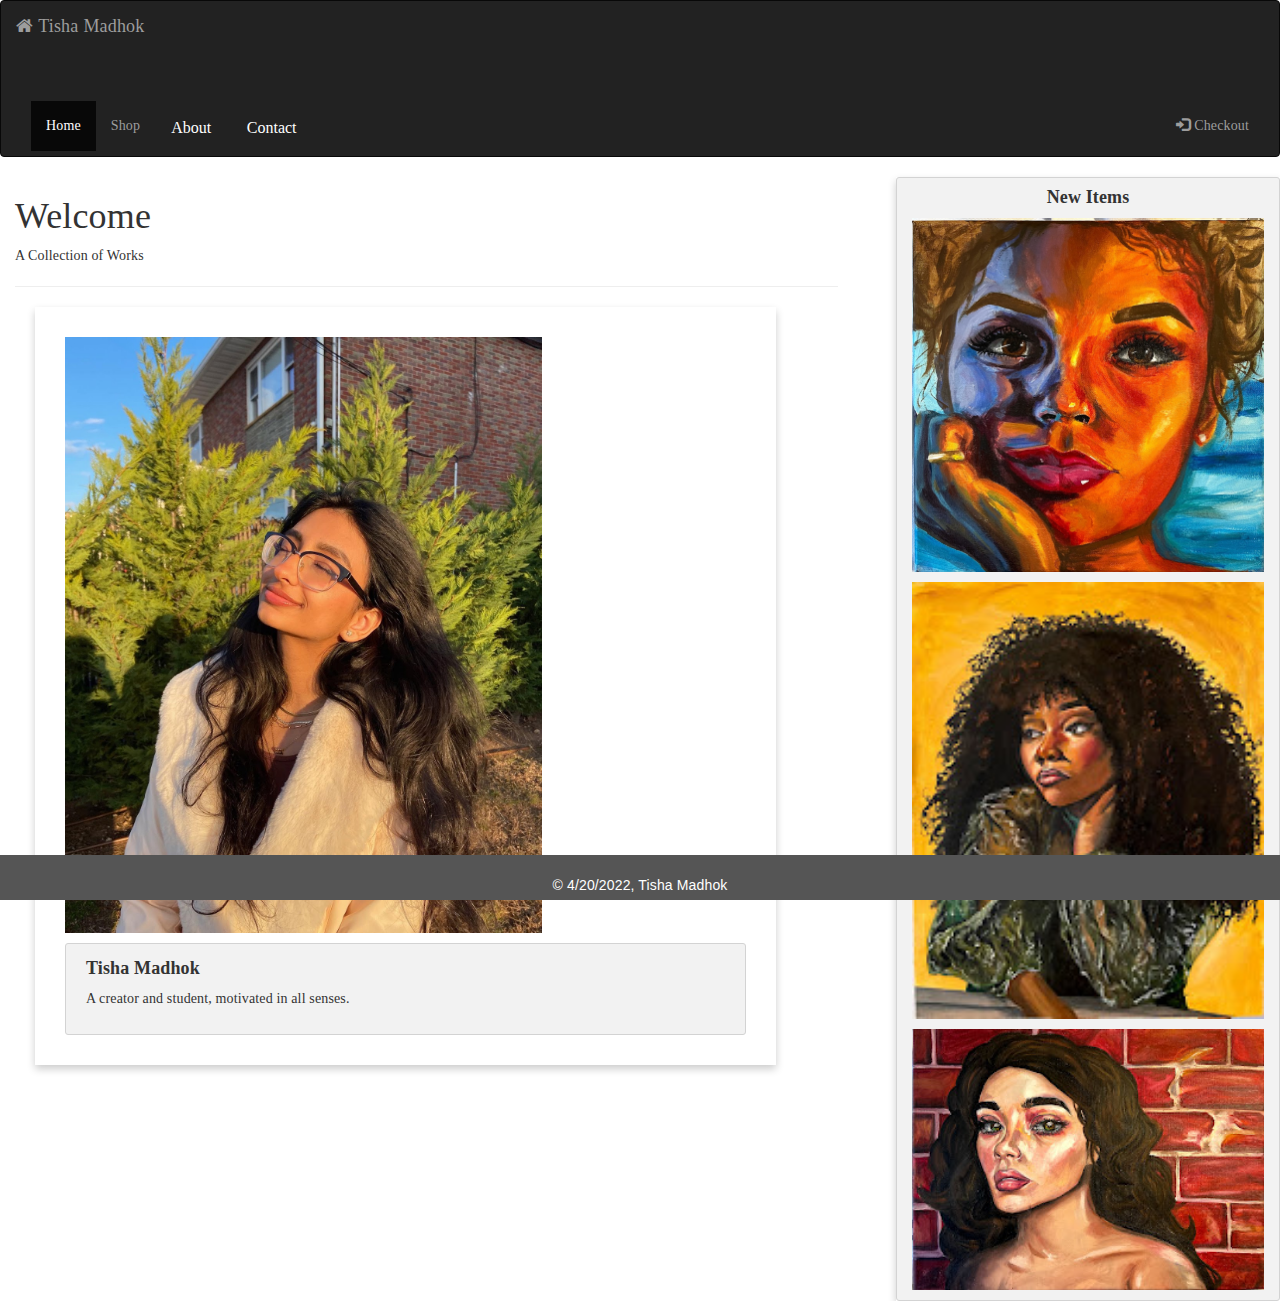
<file: index.html>
<!-- DEVELOPER:Tisha Madhok, IS117-102, Spring 2022 -->
<!DOCTYPE html>
<html lang="en">
<head>
    <title>Tisha Madhok</title>
    <meta charset="utf-8">
    <meta name="viewport" content="width=device-width, initial-scale=1">
    <link rel="stylesheet" href="main.css">
    <link rel="stylesheet" href="https://cdnjs.cloudflare.com/ajax/libs/font-awesome/4.7.0/css/font-awesome.min.css">
    <link rel="stylesheet" href="https://maxcdn.bootstrapcdn.com/bootstrap/3.4.1/css/bootstrap.min.css">
    <script src="https://ajax.googleapis.com/ajax/libs/jquery/3.6.0/jquery.min.js"></script>
    <script src="https://maxcdn.bootstrapcdn.com/bootstrap/3.4.1/js/bootstrap.min.js"></script>

</head>
<body>

<nav class="navbar navbar-inverse">
    <div class="container-fluid">
        <div class="navbar-header">
            <button type="button" class="navbar-toggle" data-toggle="collapse" data-target="#myNavbar">
                <span class="icon-bar"></span>
                <span class="icon-bar"></span>
                <span class="icon-bar"></span>
            </button>

            <a class="navbar-brand" href="index.html"><i class="fa fa-home"> Tisha Madhok</i></a>
        </div>

        <div class="collapse navbar-collapse" id="myNavbar">
            <ul class="nav navbar-nav">
                <li class="active"><a href="index.html">Home</a></li>
                <div class="dropdown">
                    <button class="dropbtn">About</button>
                    <div class="dropdown-content">
                        <a href="about.html">About Me</a>
                        <a href="Resume%201.pdf">Resume</a>
                    </div>
                </div>                <li><a href="shop.html">Shop</a></li>
                <div class="dropdown">
                    <button class="dropbtn">Contact</button>
                    <div class="dropdown-content">
                        <a href="form.html">Contact Form</a>
                        <a href="socials.html">Socials/E-mail</a>
                    </div>
                </div>
            </ul>
            <ul class="nav navbar-nav navbar-right">
                <li><a href="checkout.html"><span class="glyphicon glyphicon-log-in"></span> Checkout</a></li>
            </ul>
        </div>
    </div>
</nav>


<div class="col-sm-8 text-left">
    <h1>Welcome</h1>
    <p> A Collection of Works</p>
    <hr>

    <div class="card">
        <p><a href="about.html"> <img src="images/TishaMadhok.jpg" alt="Avatar" style="width:70%; bottom:0; right:75px; position: auto;"></a></p>
        <div class="container1">
            <h4><b>Tisha Madhok</b></h4>
            <p>A creator and student, motivated in all senses.</p>
        </div>

    </div>




</div>

<div class="card2"  style="float:right;">
    <div class="container">
        <h4><b> New Items </b></h4>
        <p><a href="shop.html"> <img src="images/GoldenGirl.jpg" alt="Avatar" style="width:100%"> </p>
        <p><a href="shop.html">  <img src="images/GreenYellow.jpg" alt="HTML tutorial" style="width:100%;"> </p>
        <p><a href="shop.html"> <img src="images/BrickGirl.jpg" alt="HTML tutorial" style="width:100%;"</p>
    </div>

</div>






<div>

<footer class="container-bottom text-center">
    <p>© 4/20/2022, Tisha Madhok</p>
</footer>
</div>

</body>
</html>
</file>
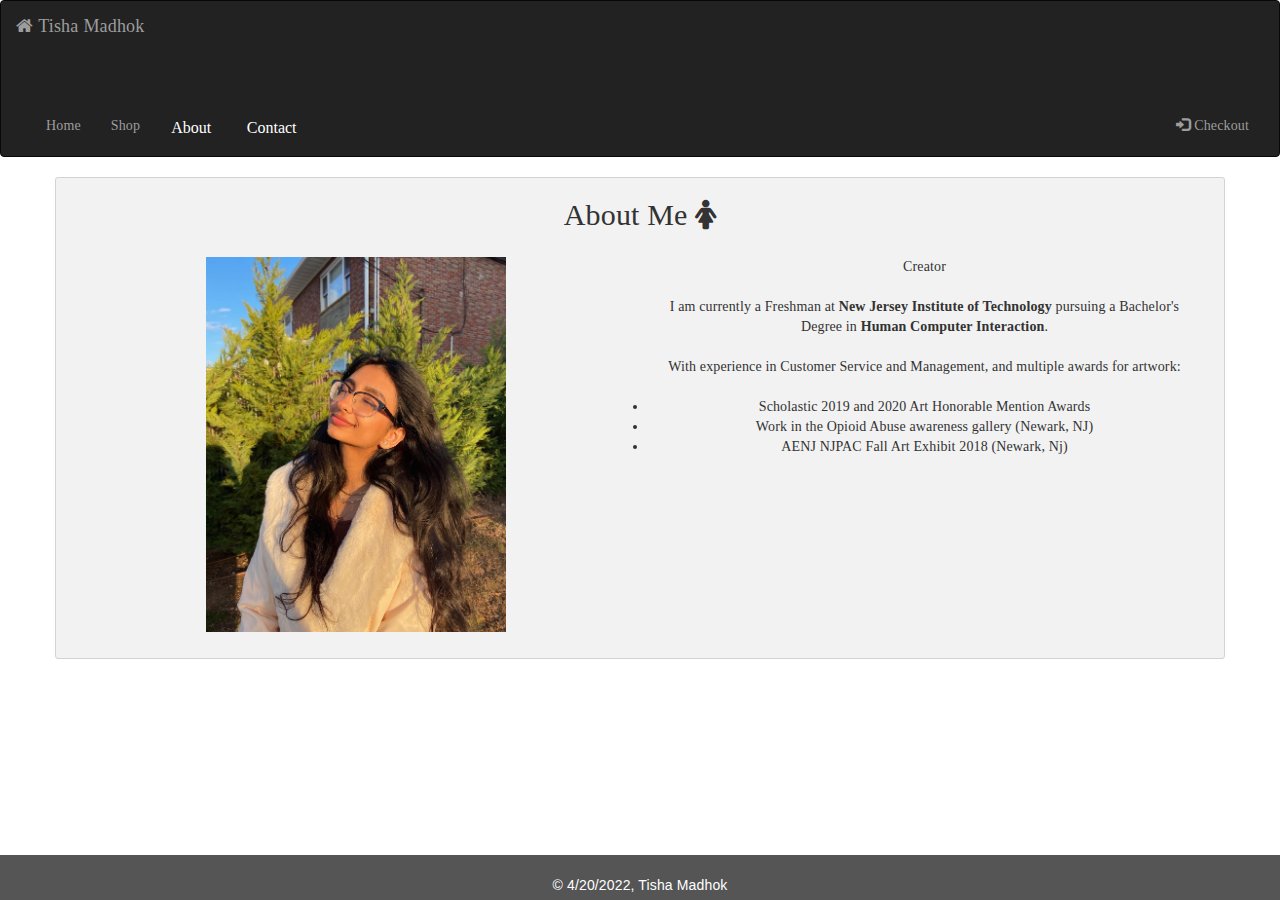
<file: about.html>
<!-- DEVELOPER:Tisha Madhok, IS117-102, Spring 2022 -->
<!DOCTYPE html>
<html>
<head>
    <title>About</title>
    <meta name="viewport" content="width=device-width, initial-scale=1">
    <link rel="stylesheet" href="main.css">
    <link rel="stylesheet" href="https://cdnjs.cloudflare.com/ajax/libs/font-awesome/4.7.0/css/font-awesome.min.css">
    <link rel="stylesheet" href="https://maxcdn.bootstrapcdn.com/bootstrap/3.4.1/css/bootstrap.min.css">
    <script src="https://ajax.googleapis.com/ajax/libs/jquery/3.6.0/jquery.min.js"></script>
    <script src="https://maxcdn.bootstrapcdn.com/bootstrap/3.4.1/js/bootstrap.min.js"></script>
</head>
<body>
<nav class="navbar navbar-inverse">
    <div class="container-fluid">
        <div class="navbar-header">
            <button type="button" class="navbar-toggle" data-toggle="collapse" data-target="#myNavbar">
                <span class="icon-bar"></span>
                <span class="icon-bar"></span>
                <span class="icon-bar"></span>
            </button>

            <a class="navbar-brand" href="index.html"><i class="fa fa-home"> Tisha Madhok</i></a>


        </div>

        <div class="collapse navbar-collapse" id="myNavbar">
            <ul class="nav navbar-nav">
                <li><a href="index.html">Home</a></li>
                <div class="dropdown">
                    <button class="dropbtn">About</button>
                    <div class="dropdown-content">
                        <a href="about.html">About Me</a>
                        <a href="Resume%201.pdf">Resume</a>
                    </div>
                </div>                <li><a href="shop.html">Shop</a></li>
                <div class="dropdown">
                    <button class="dropbtn">Contact</button>
                    <div class="dropdown-content">
                        <a href="form.html">Contact Form</a>
                        <a href="socials.html">Socials/E-mail</a>
                    </div>
                </div>
            </ul>
            <ul class="nav navbar-nav navbar-right">
                <li><a href="checkout.html"><span class="glyphicon glyphicon-log-in"></span> Checkout</a></li>
            </ul>
        </div>
    </div>
</nav>
<section class="section intro" id="intro">
    <div class="container">
        <h2>About Me
            <i class="fa fa-female"></i>
        </h2>
        <div class="columns is-mobile is-vcentered">
            <div class="column is-3 has-text-left">
                    <img src="images/TishaMadhok.jpg" alt="Tisha Madhok" class="profile-pic" id="profile-pic" style="opacity: 1;">
                </div>
            </div>
            <div class="column is-9 has-text-justified">
                <div class="content">
                    Creator
                    <br>
                    <br>
                    I am currently a Freshman at <b>New Jersey Institute of Technology</b>
                    pursuing a Bachelor's Degree in <b>Human Computer Interaction</b>.
                    <br>
                    <br>
                    With experience in Customer Service and Management, and multiple awards for artwork:
                    <br>
                    <br>
                    <li>Scholastic 2019 and 2020 Art Honorable Mention Awards</li>
                    <li>Work in the Opioid Abuse awareness gallery (Newark, NJ)</li>
                    <li>AENJ NJPAC Fall Art Exhibit 2018 (Newark, Nj)</li>
                    <br>
                </div>
            </div>
        </div>
    </div>
</section>

<footer class="container-bottom text-center">
    <p>© 4/20/2022, Tisha Madhok</p>
</footer>

</body>
</html>
</file>
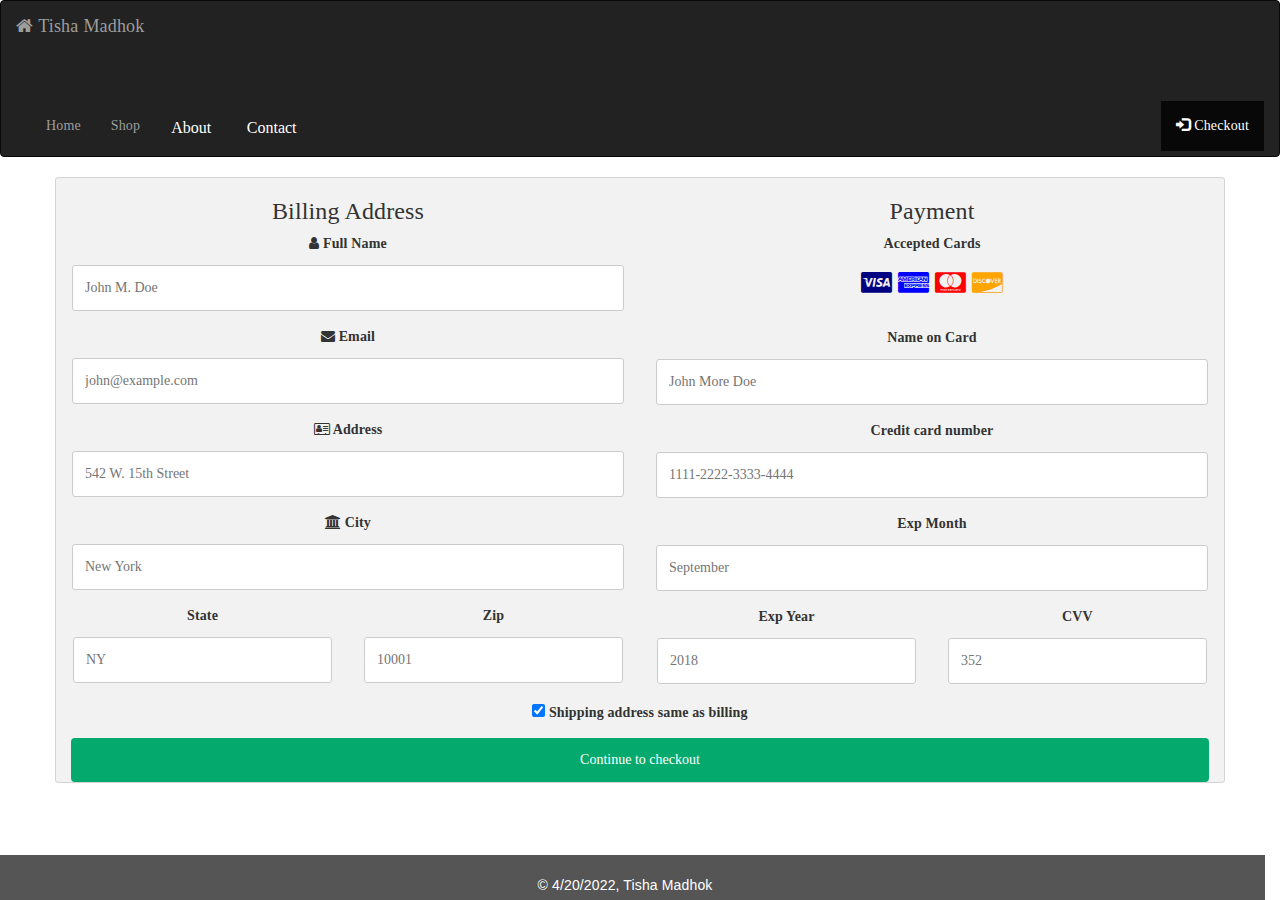
<file: checkout.html>
<!-- DEVELOPER:Tisha Madhok, IS117-102, Spring 2022 -->
<!DOCTYPE html>
<html lang="en">
<head>
    <meta charset="UTF-8">
    <meta name="viewport" content="width=device-width, initial-scale=1">
    <title>Checkout</title>
    <link rel="stylesheet" href="main.css">
    <link rel="stylesheet" href="https://cdnjs.cloudflare.com/ajax/libs/font-awesome/4.7.0/css/font-awesome.min.css">
    <link rel="stylesheet" href="https://maxcdn.bootstrapcdn.com/bootstrap/3.4.1/css/bootstrap.min.css">
    <script src="https://ajax.googleapis.com/ajax/libs/jquery/3.6.0/jquery.min.js"></script>
    <script src="https://maxcdn.bootstrapcdn.com/bootstrap/3.4.1/js/bootstrap.min.js"></script>
</head>
<body>
<nav class="navbar navbar-inverse">
    <div class="container-fluid">
        <div class="navbar-header">
            <button type="button" class="navbar-toggle" data-toggle="collapse" data-target="#myNavbar">
                <span class="icon-bar"></span>
                <span class="icon-bar"></span>
                <span class="icon-bar"></span>
            </button>

            <a class="navbar-brand" href="index.html"><i class="fa fa-home"> Tisha Madhok</i></a>

        </div>

        <div class="collapse navbar-collapse" id="myNavbar">
            <ul class="nav navbar-nav">
                <li><a href="index.html">Home</a></li>
                <div class="dropdown">
                    <button class="dropbtn">About</button>
                    <div class="dropdown-content">
                        <a href="about.html">About Me</a>
                        <a href="Resume%201.pdf">Resume</a>
                    </div>
                </div>                <li><a href="shop.html">Shop</a></li>
                <div class="dropdown">
                    <button class="dropbtn">Contact</button>
                    <div class="dropdown-content">
                        <a href="form.html">Contact Form</a>
                        <a href="socials.html">Socials/E-mail</a>
                    </div>
                </div>
            </ul>
            <ul class="nav navbar-nav navbar-right">
                <li class="active"><a href="checkout.html"><span class="glyphicon glyphicon-log-in"></span> Checkout</a></li>
            </ul>
        </div>
    </div>
</nav>
<div class="row">
    <div class="col-75">
        <div class="container">
            <form action="/action_page.php">

                <div class="row">
                    <div class="col-50">
                        <h3>Billing Address</h3>
                        <label for="fname"><i class="fa fa-user"></i> Full Name</label>
                        <input type="text" id="fname" name="firstname" placeholder="John M. Doe">
                        <label for="email"><i class="fa fa-envelope"></i> Email</label>
                        <input type="text" id="email" name="email" placeholder="john@example.com">
                        <label for="adr"><i class="fa fa-address-card-o"></i> Address</label>
                        <input type="text" id="adr" name="address" placeholder="542 W. 15th Street">
                        <label for="city"><i class="fa fa-institution"></i> City</label>
                        <input type="text" id="city" name="city" placeholder="New York">

                        <div class="row">
                            <div class="col-50">
                                <label for="state">State</label>
                                <input type="text" id="state" name="state" placeholder="NY">
                            </div>
                            <div class="col-50">
                                <label for="zip">Zip</label>
                                <input type="text" id="zip" name="zip" placeholder="10001">
                            </div>
                        </div>
                    </div>

                    <div class="col-50">
                        <h3>Payment</h3>
                        <label for="fname">Accepted Cards</label>
                        <div class="icon-container">
                            <i class="fa fa-cc-visa" style="color:navy;"></i>
                            <i class="fa fa-cc-amex" style="color:blue;"></i>
                            <i class="fa fa-cc-mastercard" style="color:red;"></i>
                            <i class="fa fa-cc-discover" style="color:orange;"></i>
                        </div>
                        <label for="cname">Name on Card</label>
                        <input type="text" id="cname" name="cardname" placeholder="John More Doe">
                        <label for="ccnum">Credit card number</label>
                        <input type="text" id="ccnum" name="cardnumber" placeholder="1111-2222-3333-4444">
                        <label for="expmonth">Exp Month</label>
                        <input type="text" id="expmonth" name="expmonth" placeholder="September">

                        <div class="row">
                            <div class="col-50">
                                <label for="expyear">Exp Year</label>
                                <input type="text" id="expyear" name="expyear" placeholder="2018">
                            </div>
                            <div class="col-50">
                                <label for="cvv">CVV</label>
                                <input type="text" id="cvv" name="cvv" placeholder="352">
                            </div>
                        </div>
                    </div>

                </div>
                <label>
                    <input type="checkbox" checked="checked" name="sameadr"> Shipping address same as billing
                </label>
                <input type="submit" value="Continue to checkout" class="btn">
            </form>
        </div>
    </div>


<footer class="container-fluid text-center">
    <p>© 4/20/2022, Tisha Madhok</p>
</footer>

</body>
</html>
</file>
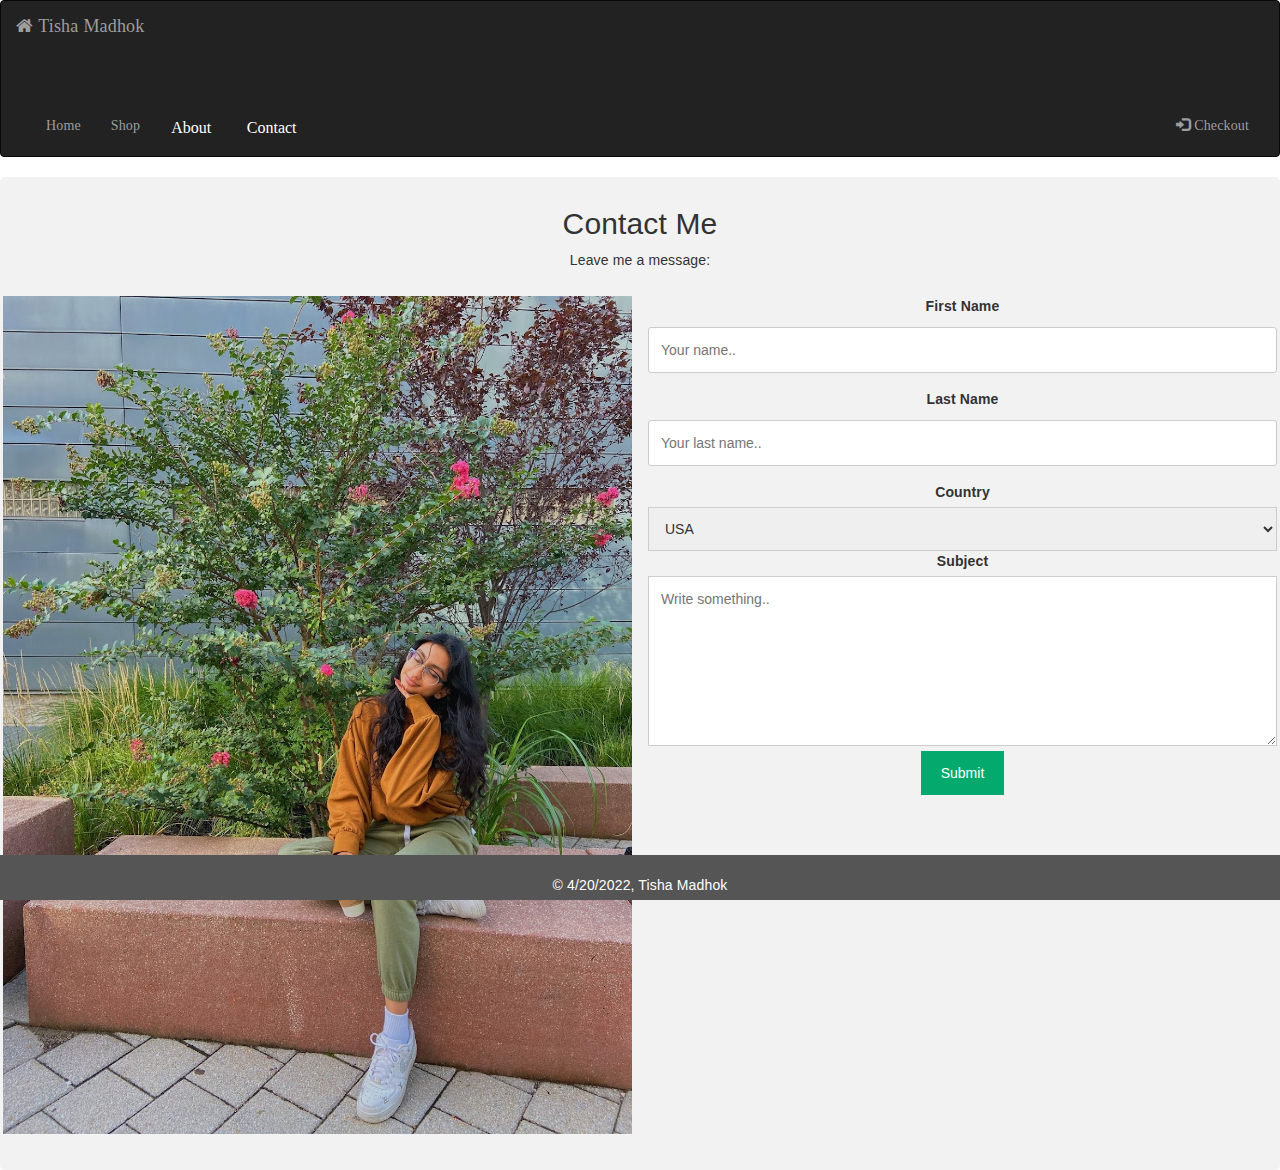
<file: form.html>
<!-- DEVELOPER:Tisha Madhok, IS117-102, Spring 2022 -->
<!DOCTYPE html>
<html lang="en">
<head>
    <meta charset="UTF-8">
    <meta name="viewport" content="width=device-width, initial-scale=1">
    <title>Contact</title>
    <link rel="stylesheet" href="main.css">
    <link rel="stylesheet" href="https://cdnjs.cloudflare.com/ajax/libs/font-awesome/4.7.0/css/font-awesome.min.css">
    <link rel="stylesheet" href="https://maxcdn.bootstrapcdn.com/bootstrap/3.4.1/css/bootstrap.min.css">
    <script src="https://ajax.googleapis.com/ajax/libs/jquery/3.6.0/jquery.min.js"></script>
    <script src="https://maxcdn.bootstrapcdn.com/bootstrap/3.4.1/js/bootstrap.min.js"></script>
</head>
<body>
<nav class="navbar navbar-inverse">
    <div class="container-fluid">
        <div class="navbar-header">
            <button type="button" class="navbar-toggle" data-toggle="collapse" data-target="#myNavbar">
                <span class="icon-bar"></span>
                <span class="icon-bar"></span>
                <span class="icon-bar"></span>
            </button>

            <a class="navbar-brand" href="index.html"><i class="fa fa-home"> Tisha Madhok</i></a>

        </div>

        <div class="collapse navbar-collapse" id="myNavbar">
            <ul class="nav navbar-nav">
                <li><a href="index.html">Home</a></li>
                <div class="dropdown">
                    <button class="dropbtn">About</button>
                    <div class="dropdown-content">
                        <a href="about.html">About Me</a>
                        <a href="Resume%201.pdf">Resume</a>
                    </div>
                </div>                <li><a href="shop.html">Shop</a></li>
                <div class="dropdown">
                    <button class="dropbtn">Contact</button>
                    <div class="dropdown-content">
                        <a href="form.html">Contact Form</a>
                        <a href="socials.html">Socials/E-mail</a>
                    </div>
                </div>
            </ul>
            <ul class="nav navbar-nav navbar-right">
                <li><a href="checkout.html"><span class="glyphicon glyphicon-log-in"></span> Checkout</a></li>
            </ul>
        </div>
    </div>
</nav>
<div class="container3">
    <div style="text-align:center">
        <h2>Contact Me</h2>
        <p>Leave me a message:</p>
    </div>
    <div class="row">
        <div class="column">
            <img src="images/Contact.jpg" style="width:100%">
        </div>
        <div class="column">
            <form action="/action_page.php">
                <label for="fname">First Name</label>
                <input type="text" id="fname" name="firstname" placeholder="Your name..">
                <label for="lname">Last Name</label>
                <input type="text" id="lname" name="lastname" placeholder="Your last name..">
                <label for="country">Country</label>
                <select id="country" name="country">
                    <option value="australia">USA</option>
                    <option value="canada">Canada</option>
                </select>
                <label for="subject">Subject</label>
                <textarea id="subject" name="subject" placeholder="Write something.." style="height:170px"></textarea>
                <input type="submit" value="Submit">
            </form>
        </div>
    </div>
</div>

<footer class="container-fluid text-center">
    <p>© 4/20/2022, Tisha Madhok</p>
</footer>

</body>
</html>
</file>
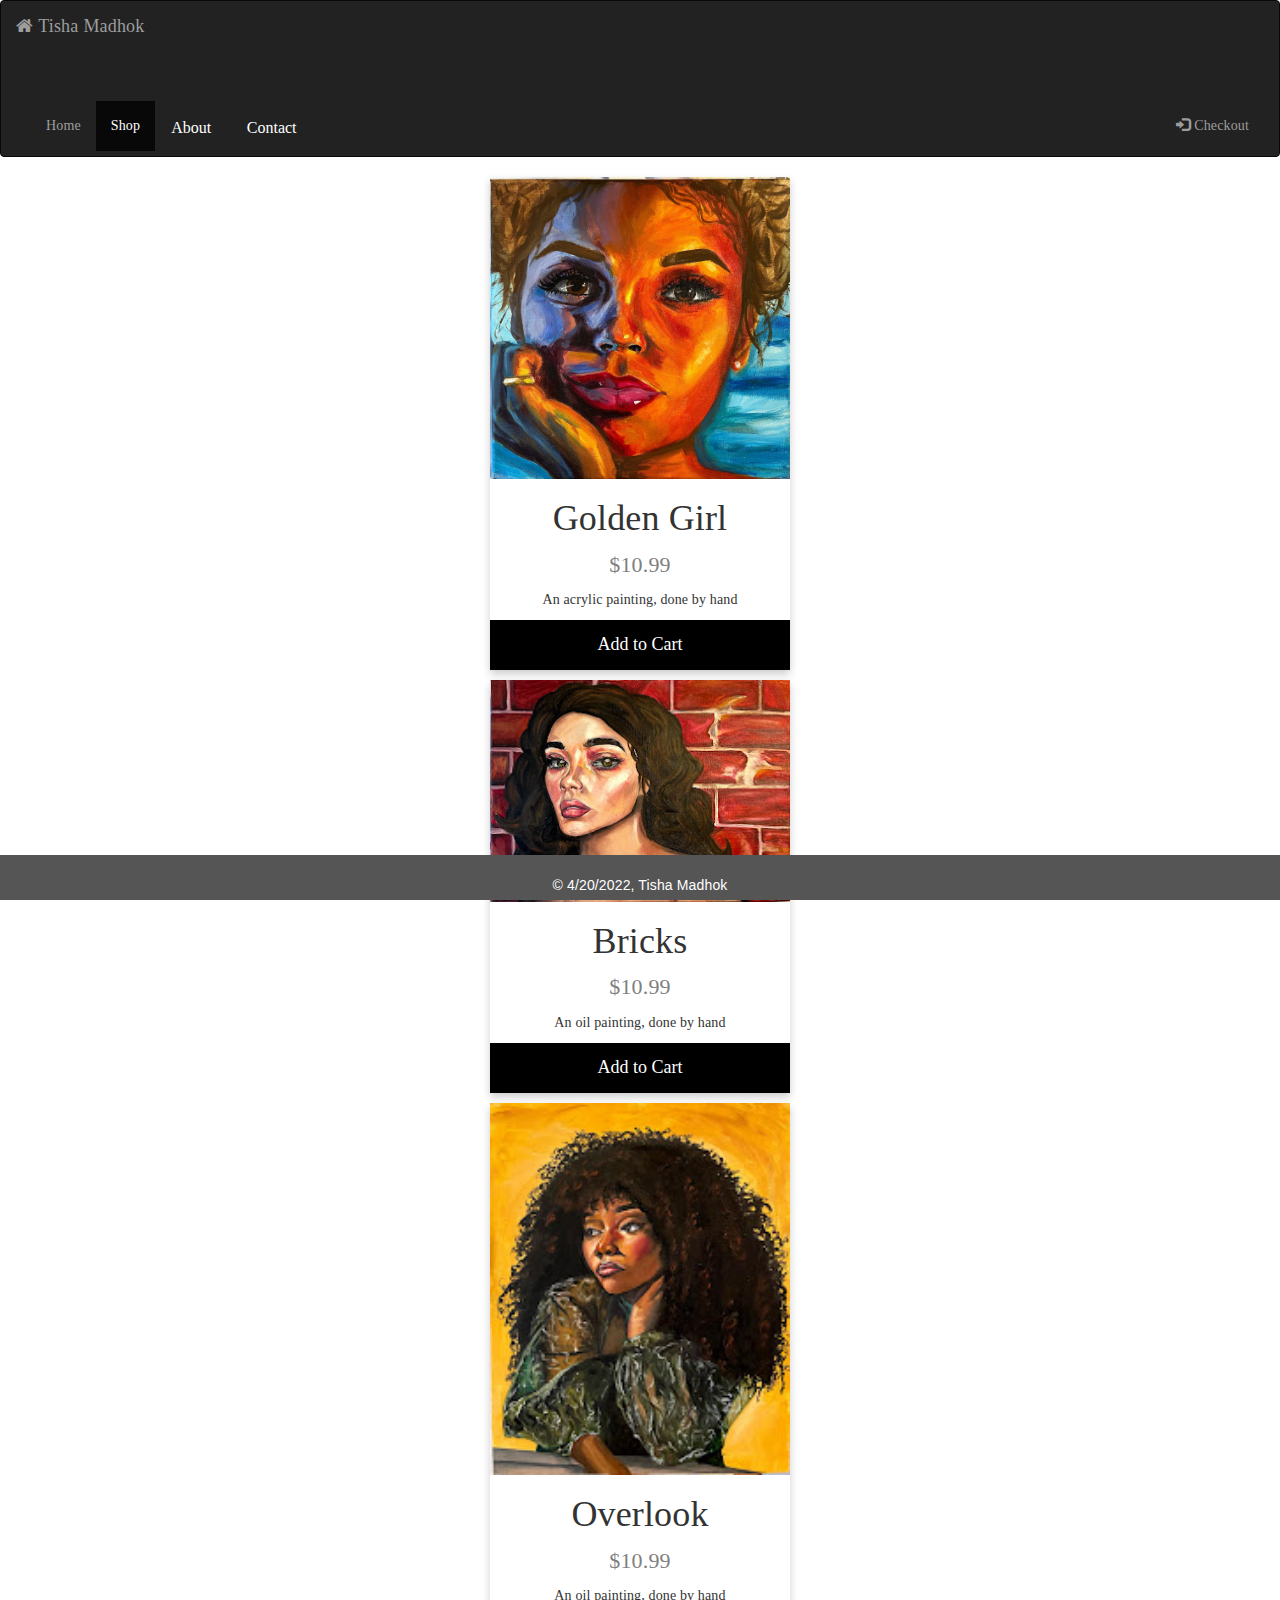
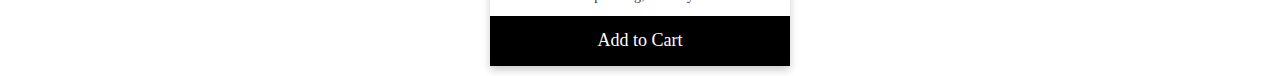
<file: shop.html>
<!-- DEVELOPER:Tisha Madhok, IS117-102, Spring 2022 -->
<!DOCTYPE html>
<html lang="en">
<head>
    <meta charset="UTF-8">
    <meta name="viewport" content="width=device-width, initial-scale=1">
    <title>Shop</title>
    <link rel="stylesheet" href="main.css">
    <link rel="stylesheet" href="https://cdnjs.cloudflare.com/ajax/libs/font-awesome/4.7.0/css/font-awesome.min.css">
    <link rel="stylesheet" href="https://maxcdn.bootstrapcdn.com/bootstrap/3.4.1/css/bootstrap.min.css">
    <script src="https://ajax.googleapis.com/ajax/libs/jquery/3.6.0/jquery.min.js"></script>
    <script src="https://maxcdn.bootstrapcdn.com/bootstrap/3.4.1/js/bootstrap.min.js"></script>
</head>
<body>
<nav class="navbar navbar-inverse">
    <div class="container-fluid">
        <div class="navbar-header">
            <button type="button" class="navbar-toggle" data-toggle="collapse" data-target="#myNavbar">
                <span class="icon-bar"></span>
                <span class="icon-bar"></span>
                <span class="icon-bar"></span>
            </button>

            <a class="navbar-brand" href="index.html"><i class="fa fa-home"> Tisha Madhok</i></a>
        </div>

        <div class="collapse navbar-collapse" id="myNavbar">
            <ul class="nav navbar-nav">
                <li><a href="index.html">Home</a></li>
                <div class="dropdown">
                    <button class="dropbtn">About</button>
                    <div class="dropdown-content">
                        <a href="about.html">About Me</a>
                        <a href="Resume%201.pdf">Resume</a>
                    </div>
                </div>                <li class="active"><a href="shop.html">Shop</a></li>
                <div class="dropdown">
                    <button class="dropbtn">Contact</button>
                    <div class="dropdown-content">
                        <a href="form.html">Contact Form</a>
                        <a href="socials.html">Socials/E-mail</a>
                    </div>
                </div>
            </ul>
            <ul class="nav navbar-nav navbar-right">
                <li><a href="checkout.html"><span class="glyphicon glyphicon-log-in"></span> Checkout</a></li>
            </ul>
        </div>
    </div>
</nav>

<div class="card5">
    <img src="images/GoldenGirl.jpg" alt="Denim Jeans" style="width:100%">
    <h1>Golden Girl</h1>
    <p class="price">$10.99</p>
    <p>An acrylic painting, done by hand</p>
    <p><button>Add to Cart</button></p>
</div>


<div class="card5">
    <img src="images/BrickGirl.jpg" alt="Denim Jeans" style="width:100%">
    <h1>Bricks</h1>
    <p class="price">$10.99</p>
    <p>An oil painting, done by hand</p>
    <p><button>Add to Cart</button></p>
</div>

<div class="card5">
    <img src="images/GreenYellow.jpg" alt="Denim Jeans" style="width:100%">
    <h1>Overlook</h1>
    <p class="price">$10.99</p>
    <p>An oil painting, done by hand</p>
    <p><button>Add to Cart</button></p>
</div>



<footer class="container-bottom text-center">
    <p>© 4/20/2022, Tisha Madhok</p>
</footer>
</body>
</html>
</file>
<file: main.css>
/* DEVELOPER:Tisha Madhok, IS117-102, Spring 2022 */
    /* Remove the navbar's default margin-bottom and rounded borders */
.navbar {
    margin-bottom: 0;
    border-radius: 0;
}



/* Set height of the grid so .sidenav can be 100% (adjust as needed) */
.row.content {height: 450px}

/* Set gray background color and 100% height */
.sidenav {
    padding-top: 20px;
    background-color: #f1f1f1;
    height: 50%;
}

/* Set black background color, white text and some padding */
footer {
    background-color: #555;
    color: white;
    padding: 20px 0;
    position:fixed;
    bottom:0;
    width:100%;
    height: 4.5rem;
    display:flex;

}

/* On small screens, set height to 'auto' for sidenav and grid */
@media screen and (max-width: 767px) {
    .sidenav {
        height: auto;
        padding: 15px;
    }
    .row.content {height:auto;}
}

  .card2 {
    box-shadow: 0 4px 8px 0 rgba(0,0,0,0.2);
    font-family: "Bookman Old Style";
    transition: 0.3s;
      width: 30%;

}


.card:hover {
    box-shadow: 0 8px 16px 0 rgba(0,0,0,0.2);
}

.container {
    padding: 2px 16px;
    width: 100%;
    max-width: 100%;

}
.container1 {
    max-width: 100%;
    background-color: #f2f2f2;
    padding: 5px 20px 15px 20px;
    border: 1px solid lightgrey;
    border-radius: 3px;
    align-items: baseline;
    justify-content: left;

    }
.col-sm-8 {
    font-family: "Bookman Old Style";


}
.navbar-header {

    height: 100px;
    width: 100%;
    font-family: "Bookman Old Style"
}

.header h1 {
    margin-top: 0;
    text-align: center;
    color: white;
    height: 100px;
    width: 100%;
}

.sidebar {
    background-color: #ebebeb;
    position: absolute;
    width: 200px;
    height: 100%;
}
    /* Dropdown Button */
    .dropbtn {
        background-color: #222;
        color: white;
        padding: 16px;
        font-size: 16px;
        border: none;
        font-family: "Bookman Old Style";
    }

    /* The container <div> - needed to position the dropdown content */
    .dropdown {
        position: relative;
        display: inline-block;
    }

    /* Dropdown Content (Hidden by Default) */
    .dropdown-content {
        display: none;
        position: absolute;
        background-color: #f1f1f1;
        min-width: 160px;
        box-shadow: 0px 8px 16px 0px rgba(0,0,0,0.2);
        z-index: 1;
    }

    /* Links inside the dropdown */
    .dropdown-content a {
        color: black;
        padding: 12px 16px;
        text-decoration: none;
        display: block;
    }
    h1,
    .navbar-brand,
    .navbar-nav a {
    font-family: "Bookman Old Style"
    }
    /* Change color of dropdown links on hover */
    .dropdown-content a:hover {background-color: #ddd;}

    /* Show the dropdown menu on hover */
    .dropdown:hover .dropdown-content {display: block;}

    /* Change the background color of the dropdown button when the dropdown content is shown */
    .dropdown:hover .dropbtn {background-color: darkolivegreen;}


.row {
    display: -ms-flexbox; /* IE10 */
    display: flex;
    -ms-flex-wrap: wrap; /* IE10 */
    flex-wrap: wrap;
    margin: 0 -16px;
}

.col-25 {
    -ms-flex: 25%; /* IE10 */
    flex: 25%;
}



.col-50 {
    -ms-flex: 50%; /* IE10 */
    flex: 50%;
}

.col-75 {
    -ms-flex: 75%; /* IE10 */
    flex: 75%;
}

.col-25,
.col-50,
.col-75 {
    padding: 0 16px;
}
#profile-pic {
    width: 300px;
}
.container {
    background-color: #f2f2f2;
    padding: 5px 20px 15px 20px;
    border: 1px solid lightgrey;
    border-radius: 3px;
}

input[type=text] {
    width: 100%;
    margin-bottom: 20px;
    padding: 12px;
    border: 1px solid #ccc;
    border-radius: 3px;
}

label {
    margin-bottom: 10px;
    display: block;
}

.icon-container {
    margin-bottom: 20px;
    padding: 7px 0;
    font-size: 24px;
}

.btn {
    background-color: #04AA6D;
    color: white;
    padding: 12px;
    margin: 10px 0;
    border: none;
    width: 100%;
    border-radius: 3px;
    cursor: pointer;
    font-size: 17px;
}

.btn:hover {
    background-color: #45a049;
}

span.price {
    float: right;
    color: grey;
}

/* Responsive layout - when the screen is less than 800px wide, make the two columns stack on top of each other instead of next to each other (and change the direction - make the "cart" column go on top) */
@media (max-width: 700px) {
    .row {
        flex-direction: column-reverse;
    }
    .col-25 {
        margin-bottom: 20px;
    }
}

/*Contact Form */
    * {
        box-sizing: border-box;
    }

    /* Style inputs */
    input[type=text], select, textarea {
        width: 100%;
        padding: 12px;
        border: 1px solid #ccc;
        margin-top: 6px;
        margin-bottom: 16px;
        resize: vertical;
    }

    input[type=submit] {
        background-color: #04AA6D;
        color: white;
        padding: 12px 20px;
        border: none;
        cursor: pointer;
    }

    input[type=submit]:hover {
        background-color: #45a049;
    }

    /* Style the container/contact section */
    .container3 {
        border-radius: 5px;
        background-color: #f2f2f2;
        padding: 10px;
    }

    /* Create two columns that float next to eachother */
    .column {
        float: left;
        width: 50%;
        margin-top: 6px;
        padding: 20px;
    }

    /* Clear floats after the columns */
    .row:after {
        content: "";
        display: table;
        clear: both;
    }

    /* Responsive layout - when the screen is less than 600px wide, make the two columns stack on top of each other instead of next to each other */
    @media screen and (max-width: 600px) {
        .column, input[type=submit] {
            width: 100%;
            margin-top: 0;
        }
    }
/* About Page */

 body {
     font-family: "Bookman Old Style"
     margin: 0;
 }

html {
    box-sizing: border-box;
}

*, *:before, *:after {
    box-sizing: inherit;
}

.column {
    float: left;

    margin-bottom: 16px;
    padding: 10px 8px;
}

.card {
    box-shadow: 0 4px 8px 0 rgba(0, 0, 0, 0.2);
    margin: 20px;
    display:block;
    width: 90%;
    padding: 30px;
    align-items: center;
    justify-content: center;
    position: relative;
    width: 90%;
    height: auto;
}

.about-section {
    padding: 50px;
    text-align: center;
    background-color: #474e5d;
    color: white;
}

.container {
    padding: 0 16px;
}

.container::after, .row::after {
    content: "";
    clear: both;
    display: table;
}

.title {
    color: grey;
}

.button {
    border: none;
    outline: 0;
    display: inline-block;
    padding: 8px;
    color: white;
    background-color: #000;
    text-align: center;
    cursor: pointer;
    width: auto;
}

.button:hover {
    background-color: #555;
    width: auto;
}

@media screen and (max-width: 650px) {
    .column {
        width: 100%;
        display: block;
    }
}

    .fa-instagram {

        color: #898989;
    }


    .fa:hover {
        opacity: 0.7;
    }



    /* social media */
    *,
    *:before,
    *:after {
        -webkit-box-sizing: border-box;
        -moz-box-sizing: border-box;
        box-sizing: border-box;
    }
    .clearfix:after {
        visibility: hidden;
        display: block;
        font-size: 0;
        content: " ";
        clear: both;
        height: 0;
    }
    .clearfix {
        display: inline-block;
    }

    * html .clearfix {
        height: 1%;
    }
    .clearfix {
        display: block;
    }

    body {
        background: #261011;
        color: #e68a64;
        margin:0 auto;
        text-align:center;
        font-family: "Bookman Old Style"
        font-weight: 400;
        line-height: 187.5%;
        letter-spacing: 0.01em;
    }

    /*--------------------------------------------------------------
        10. Social
    --------------------------------------------------------------*/
    .basr-social-share {
        position:fixed;

        left:0;
        right:0;
        width: 25%;
        display: block;
        text-align:center;
        padding:0 auto;
        margin:5em auto;
    }

    .social ul {
        list-style: none;
        padding-left: 0;
        padding-right: 0;
    }
    .social ul li {
        border: 5px solid #512e12;
        border-radius: 50%;
        float: left;
        position: relative;
        width: 60px;
        height: 60px;
        text-align: center;
        -webkit-transition: all 0.3s ease 0s;
        -moz-transition: all 0.3s ease 0s;
        -o-transition: all 0.3s ease 0s;
        transition: all 0.3s ease 0s;
    }
    @media only screen and (max-width: 480px) {
        .social ul li {
            border-width: 4px;
            width: 45px;
            height: 45px;
        }
    }
    .social ul li:not(:last-child) {
        margin-right: 10px;
    }
    .social ul li:before {
        content: '';
        border-radius: 50%;
        -webkit-shadow: inset 0 0px 3px rgba(149, 90, 42, 0.28), 0px 0px 0px 2px rgba(149, 90, 42, 0.28);
        -ms-box-shadow: inset 0 0px 3px rgba(149, 90, 42, 0.28), 0px 0px 0px 2px rgba(149, 90, 42, 0.28);
        box-shadow: inset 0 0px 3px rgba(149, 90, 42, 0.28), 0px 0px 0px 2px rgba(149, 90, 42, 0.28);
        display: block;
        position: absolute;
        top: 50%;
        left: 50%;
        -webkit-transform: translate(-50%, -50%);
        -ms-transform: translate(-50%, -50%);
        -o-transform: translate(-50%, -50%);
        transform: translate(-50%, -50%);
        width: 60px;
        height: 60px;
        opacity: 0.35;
        -webkit-transition: all 0.3s ease 0s;
        -moz-transition: all 0.3s ease 0s;
        -o-transition: all 0.3s ease 0s;
        transition: all 0.3s ease 0s;
    }
    @media only screen and (max-width: 480px) {
        .social ul li:before {
            width: 43px;
            height: 43px;
        }
    }
    .social ul li:hover {
        border-color: #a33629;
        -webkit-transition: all 0.3s ease 0s;
        -moz-transition: all 0.3s ease 0s;
        -o-transition: all 0.3s ease 0s;
        transition: all 0.3s ease 0s;
    }
    .social ul li:hover:before {
        -webkit-shadow: inset 0 0px 3px rgba(163, 54, 41, 0.28), 0px 0px 0px 2px rgba(163, 54, 41, 0.28);
        -ms-box-shadow: inset 0 0px 3px rgba(163, 54, 41, 0.28), 0px 0px 0px 2px rgba(163, 54, 41, 0.28);
        box-shadow: inset 0 0px 3px rgba(163, 54, 41, 0.28), 0px 0px 0px 2px rgba(163, 54, 41, 0.28);
        -webkit-transition: all 0.3s ease 0s;
        -moz-transition: all 0.3s ease 0s;
        -o-transition: all 0.3s ease 0s;
        transition: all 0.3s ease 0s;
    }
    .social ul li:hover i {
        color: #d66557;
        -webkit-stroke-width: 5.3px;
        -webkit-stroke-color: #a33629;
        -webkit-fill-color: #a33629;
        text-shadow: 1px 0px 20px #a33629;
        -webkit-transition: all 0.3s ease 0s;
        -moz-transition: all 0.3s ease 0s;
        -o-transition: all 0.3s ease 0s;
        transition: all 0.3s ease 0s;
    }
    .social ul li a {
        border-radius: 50%;
        display: block;
        position: absolute;
        top: -5px;
        left: -5px;
        width: 60px;
        height: 60px;
        line-height: 60px;
    }
    @media only screen and (max-width: 480px) {
        .social ul li a {
            background-size: cover;
            top: -5px;
            left: -5px;
            width: 45px;
            height: 45px;
            line-height: 45px;
        }
    }
    .social ul li a:before {
        content: '';
        background-image: url('https://img.picload.org/image/dcocwcga/border-social-hover.png');
        border-radius: 50%;
        display: block;
        position: absolute;
        top: 50%;
        left: 50%;
        width: 46px;
        height: 45px;
        -webkit-transform: translate(-50%, -50%);
        -ms-transform: translate(-50%, -50%);
        -o-transform: translate(-50%, -50%);
        transform: translate(-50%, -50%);
        z-index: -1;
        opacity: 0;
        -webkit-transition: all 0.3s ease 0s;
        -moz-transition: all 0.3s ease 0s;
        -o-transition: all 0.3s ease 0s;
        transition: all 0.3s ease 0s;
    }
    @media only screen and (max-width: 480px) {
        .social ul li a:before {
            background-size: cover;
            width: 30px;
            height: 30px;
        }
    }
    .content {
        font-family: "Bookman Old Style";
    }
    .container{
        font-family: "Bookman Old Style";
    }
    .navbar-nav{
        font-family: fantasy;
    }
    .social ul li a:after {
        content: '';
        background-image: url('https://img.picload.org/image/dcocwcgd/border-social.png');
        border-radius: 50%;
        display: block;
        position: absolute;
        top: 50%;
        left: 50%;
        width: 46px;
        height: 45px;
        -webkit-transform: translate(-50%, -50%);
        -ms-transform: translate(-50%, -50%);
        -o-transform: translate(-50%, -50%);
        transform: translate(-50%, -50%);
        z-index: -1;
        -webkit-transition: all 0.3s ease 0s;
        -moz-transition: all 0.3s ease 0s;
        -o-transition: all 0.3s ease 0s;
        transition: all 0.3s ease 0s;
    }
    @media only screen and (max-width: 480px) {
        .social ul li a:after {
            background-size: cover;
            width: 30px;
            height: 30px;
        }
    }
    .social ul li a:hover:before {
        opacity: 1;
        -webkit-transform: translate(-50%, -50%) rotate(360deg);
        -ms-transform: translate(-50%, -50%) rotate(360deg);
        transform: translate(-50%, -50%) rotate(360deg);
        -webkit-transition: all 0.3s ease;
        -moz-transition: all 0.3s ease;
        -o-transition: all 0.3s ease;
        transition: all 0.3s ease;
    }
    .social ul li a:hover:after {
        opacity: 0;
        -webkit-transform: translate(-50%, -50%) rotate(360deg);
        -ms-transform: translate(-50%, -50%) rotate(360deg);
        transform: translate(-50%, -50%) rotate(360deg);
        -webkit-transition: all 0.3s ease;
        -moz-transition: all 0.3s ease;
        -o-transition: all 0.3s ease;
        transition: all 0.3s ease;
    }
    .social ul li a i {
        color: #ffead3;
        font-size: 23px;
        font-weight: 900;
        position: absolute;
        top: 50%;
        left: 50%;
        -webkit-transform: translate(-50%, -50%);
        -ms-transform: translate(-50%, -50%);
        -o-transform: translate(-50%, -50%);
        transform: translate(-50%, -50%);
        -webkit-stroke-width: 5.3px;
        -webkit-stroke-color: #ffead3;
        -webkit-fill-color: #ffead3;
        text-shadow: 1px 0px 20px #ffead3;
        -webkit-transition: all 0.3s ease 0s;
        -moz-transition: all 0.3s ease 0s;
        -o-transition: all 0.3s ease 0s;
        transition: all 0.3s ease 0s;
    }
    @media only screen and (max-width: 480px) {
        .social ul li a i {
            font-size: 16px;
        }
    }
    .social ul li a i.fa-envelope {
        font-size: 14px;
        top: 48%;
    }
    .k2t-footer.dark-style .social li a,
    .dark-style .social li a {
        color: #fff;
    }
    .k2t-footer.dark-style .social li a:hover,
    .dark-style .social li a:hover {
        color: #fff;
    }
    .basr-social-share.social li:hover a {
        color: #898989;
    }
    .basr-social-share.social li a {
        border-width: 0;
        color: #cccccc;
    }
    .basr-social-share.social li a:hover {
        color: #898989;
    }
    .basr-social-share.social li a span {
        display: none;
    }
/* shop */
    .card5 {
        box-shadow: 0 4px 8px 0 rgba(0, 0, 0, 0.2);
        max-width: 300px;
        margin: auto;
        text-align: center;
        font-family: "Bookman Old Style"
    }

    .price {
        color: grey;
        font-size: 22px;
    }

    .card5 button {
        border: none;
        outline: 0;
        padding: 12px;
        color: white;
        background-color: #000;
        text-align: auto;
        cursor: pointer;
        width: 100%;
        font-size: 18px;
    }

    .card5 button:hover {
        opacity: 0.7;
    }
</file>
